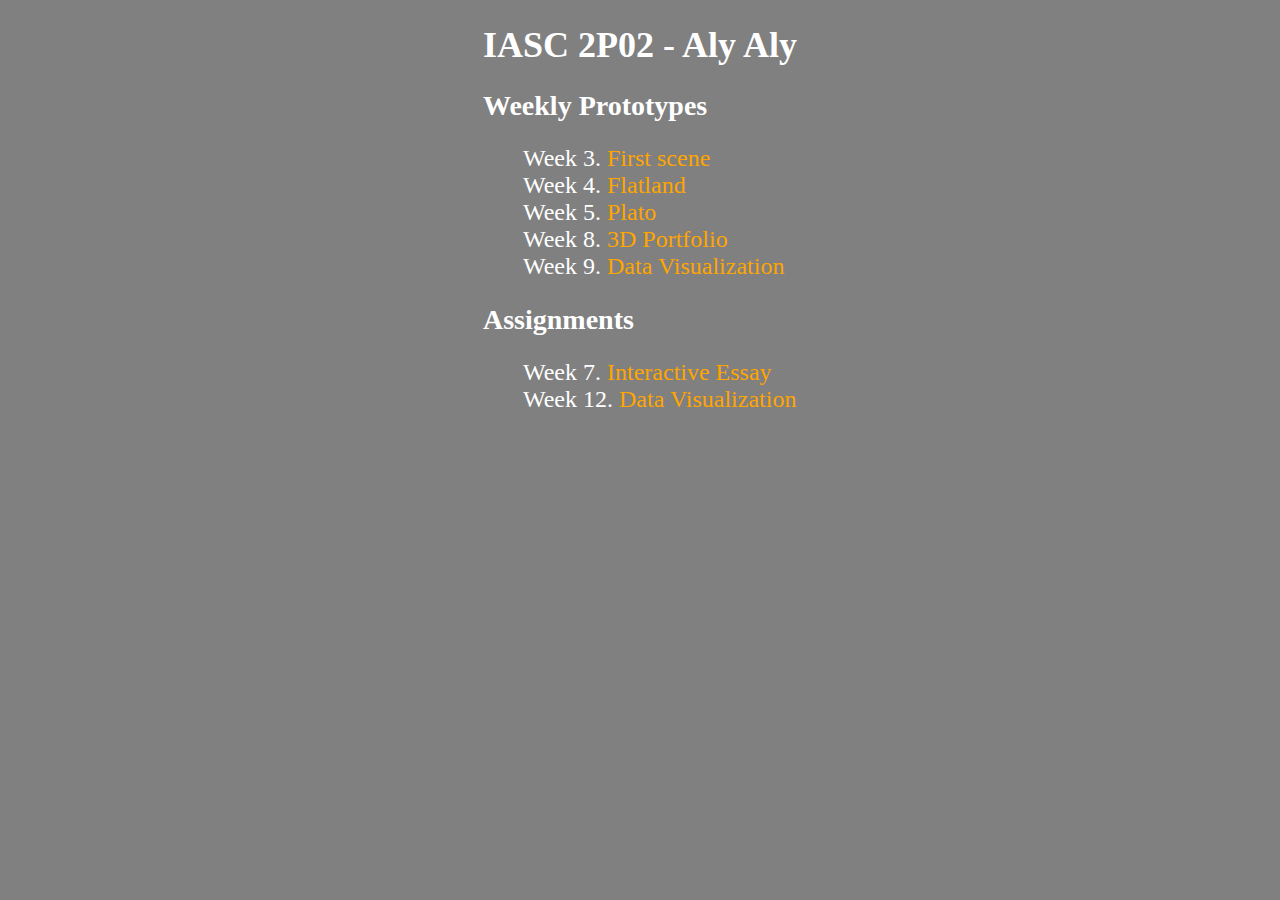
<file: index.html>
<!DOCTYPE html>
<head>
    <title>IASC 2P02 - Aly Aly</title>

    <!-- css -->
    <link rel="stylesheet" href="style.css">
</head>
<body>
    <h1>IASC 2P02 - Aly Aly</h1>
    
    <h2>Weekly Prototypes</h2>
    <ul>
        <li>Week 3. <a href="week3/index.html">First scene</a></li>
        <li>Week 4. <a href="week4/index.html">Flatland</a></li>
        <li>Week 5. <a href="week5/index.html">Plato</a></li>
        <li>Week 8. <a href="week8/index.html">3D Portfolio</a></li>
        <li>Week 9. <a href="week9/index.html">Data Visualization</a></li>
    </ul>

    <h2>Assignments</h2>
    <ol>
        <li>Week 7. <a href="assignment1/index.html">Interactive Essay</a></li>
        <li>Week 12. <a href="assignment2/index.html">Data Visualization</a></li>
    </ol>
</body>
</file>
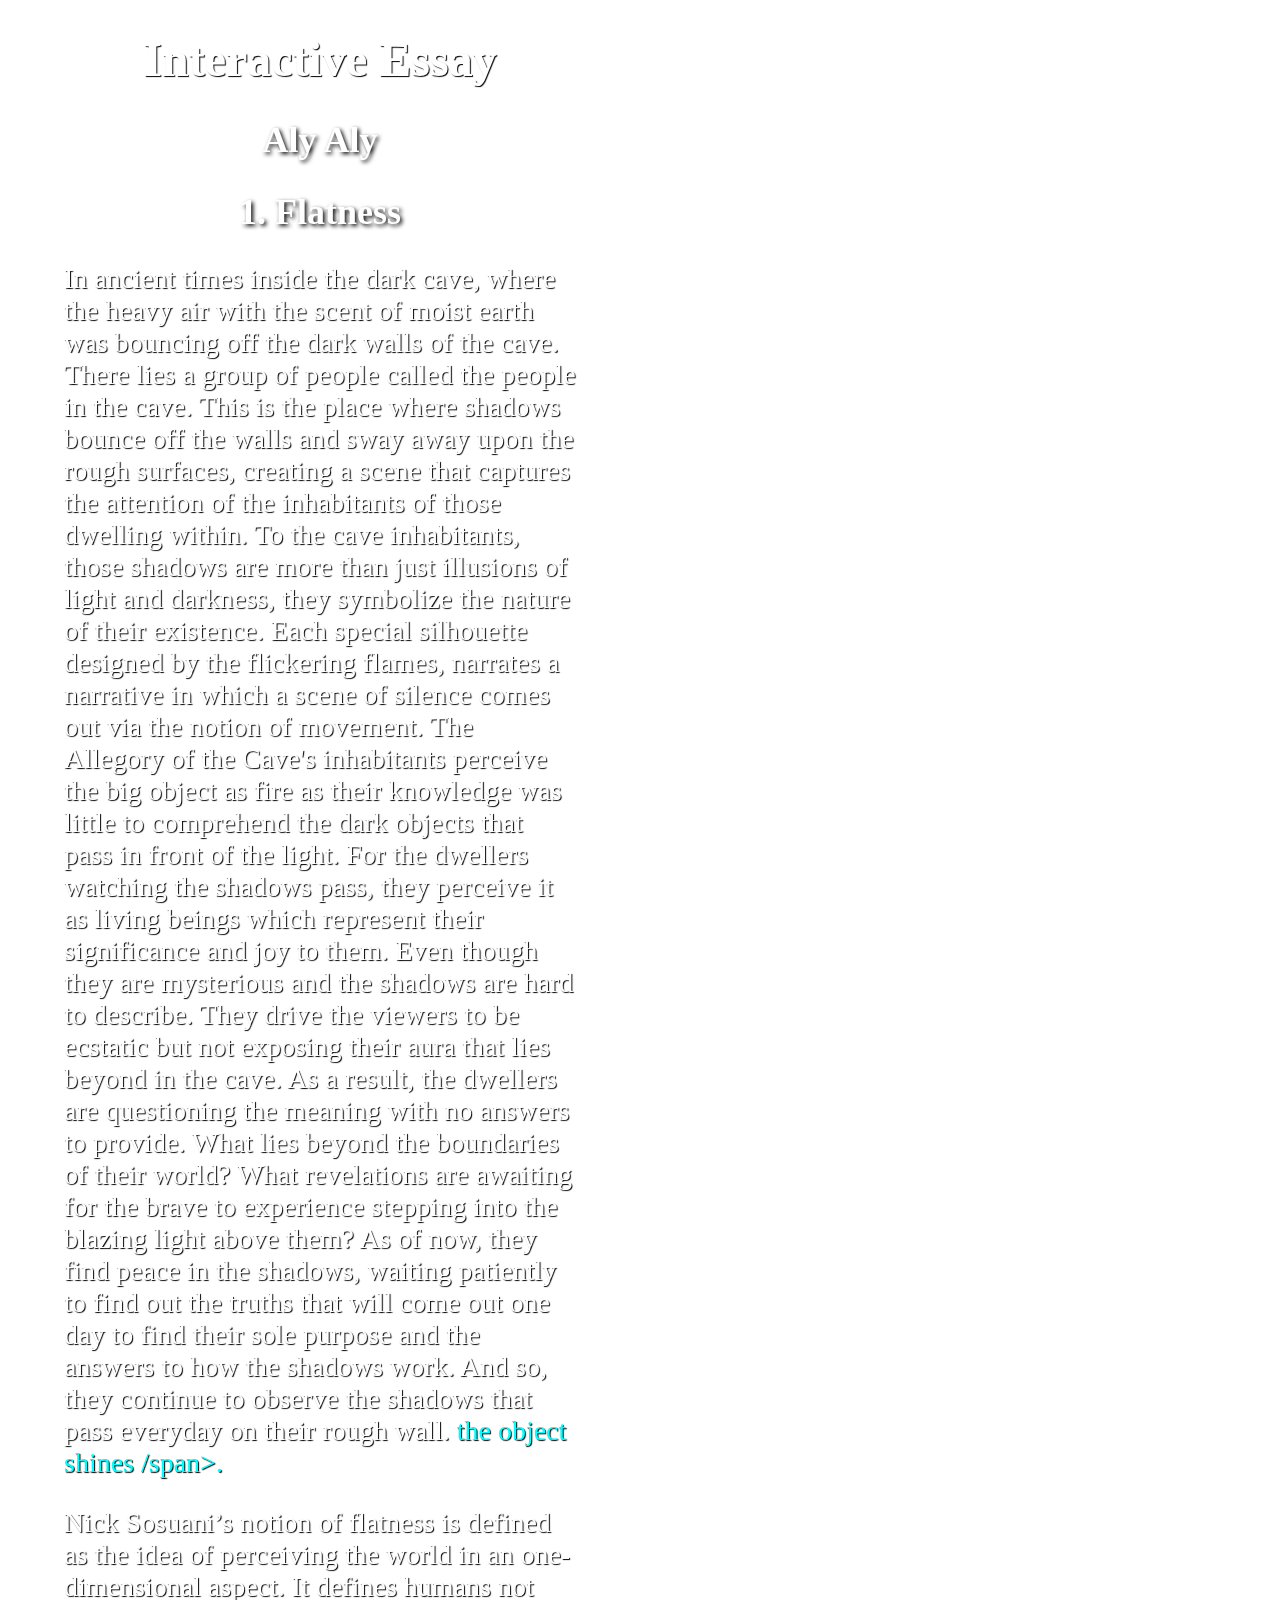
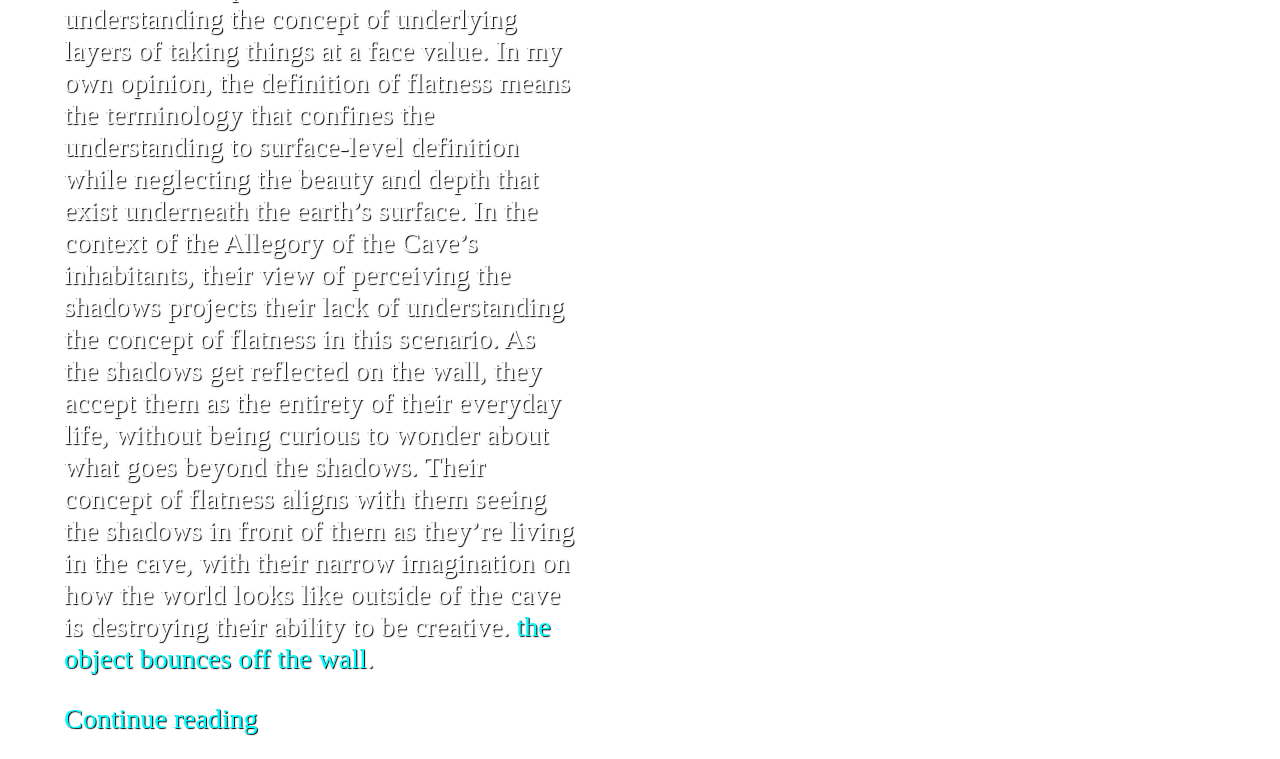
<file: assignment1/index.html>
<!DOCTYPE html>
<head>
    <title>Assignment 1</title>


    <!-- css -->
    <link rel="stylesheet" href="style.css">


    <!-- three.js importmap -->
    <script type="importmap">
        {
            "imports": {
                "three": "https://ga.jspm.io/npm:three@0.158.0/build/three.module.js",
                "OrbitControls": "https://ga.jspm.io/npm:three@0.158.0/examples/jsm/controls/OrbitControls.js",
                "lil-gui": "https://ga.jspm.io/npm:lil-gui@0.19.1/dist/lil-gui.esm.js"
            }
        }
    </script>


    <!-- three.js scene -->
    <script src="script.js" type="module"></script>
</head>
<body>
    <h1>Interactive Essay</h1>
    <h2>Aly Aly</h2>


    <!-- part one -->
    <section id="part-one">
        <h2>1. Flatness</h2>


        <p>In ancient times inside the dark cave, where the heavy air with the scent of moist earth was bouncing off the dark walls of the cave. There lies a group of people called the people in the cave. This is the place where shadows bounce off the walls and sway away upon the rough surfaces, creating a scene that captures the attention of the inhabitants of those dwelling within.


            To the cave inhabitants, those shadows are more than just illusions of light and darkness, they symbolize the nature of their existence. Each special silhouette designed by the flickering flames, narrates a narrative in which a scene of silence comes out via the notion of movement.
           
            The Allegory of the Cave's inhabitants perceive the big object as fire as their knowledge was little to comprehend the dark objects that pass in front of the light. For the dwellers watching the shadows pass, they perceive it as living beings which represent their significance and joy to them.  
           
            Even though they are mysterious and the shadows are hard to describe. They drive the viewers to be ecstatic but not exposing their aura that lies beyond in the cave.
           
            As a result, the dwellers are questioning the meaning with no answers to provide. What lies beyond the boundaries of their world? What revelations are awaiting for the brave to experience stepping into the blazing light above them?
           
            As of now, they find peace in the shadows, waiting patiently to find out the truths that will come out one day to find their sole purpose and the answers to how the shadows work. And so, they continue to observe the shadows that pass everyday on their rough wall.
            <span class="clickable" id="first-change">the object shines /span>.</p>


        <p>Nick Sosuani’s notion of flatness is defined as the idea of perceiving the world in an one-dimensional aspect. It defines humans not understanding the concept of underlying layers of taking things at a face value. In my own opinion, the definition of flatness means the terminology that confines the understanding to surface-level definition while neglecting the beauty and depth that exist underneath the earth’s surface. In the context of the Allegory of the Cave’s inhabitants, their view of perceiving the shadows projects their lack of understanding the concept of flatness in this scenario. As the shadows get reflected on the wall, they accept them as the entirety of their everyday life, without being curious to wonder about what goes beyond the shadows.


            Their concept of flatness aligns with them seeing the shadows in front of them as they’re living in the cave, with their narrow imagination on how the world looks like outside of the cave is destroying their ability to be creative.
            <span class="clickable" id="second-change">the object bounces off the wall</span>.</p>


        <p><span class="clickable" id="continue-reading">Continue reading</span></p>
    </section>


    <!-- part two -->
    <section id="part-two" class="hidden">
        <h2>2. Seeing Double</h2>


        <p>Within the darkness of the cave, the object is hanging there, its smooth surface reflecting the flickering light from an outside source. This particular light in which Plato spoke of his Allegory in the Cave, in which the shadows are casted of the sun on the empty dark walls, giving the inhabitants of the cave a small glimpse of the outside world. These shadows, which are described as a distorted reflection of the sun, became the sole focus of their reality, a flat, black and white representation of the world outside in which it’s filled with colors of nature and the sky. To them, the shadows they see in the cave were not mere reflections but rather entities.


            <span class="clickable" id="third-change">the object began to pulsate</span>.</p>


        <p> Nick Sousanis concept of Seeing Double in my own words means romanticizing the reality of specific aspects and dimensions in a single frame of reference, alongside indulging into the interaction between perception of reality and its difficulty to understand it. Sousani’s aspect of this whole notion portrays the comprehension and interpretation of how the world works in regards to Plato’s Allegory of the Cave in which the people have a limited understanding of what goes on in the world.


            For the inhabitants, the cave in reality is just described as a default flat representation of the shadows projected onto the dark walls in which it represents their understanding of life. As mentioned previously, it is symbolized as a dark object, with no depth. In contrast, the people outside the cave view the cave in a three dimensional manner by seeing colours, light in addition by also perceiving the context of its beauty.
             <span class="clickable" id="fourth-change">the sun is rising and shining on the cave</span></p>


        <p><span class="clickable" id="restart">Restart</span></p>
    </section>


    <canvas class="webgl"></canvas>
</body>
</file>
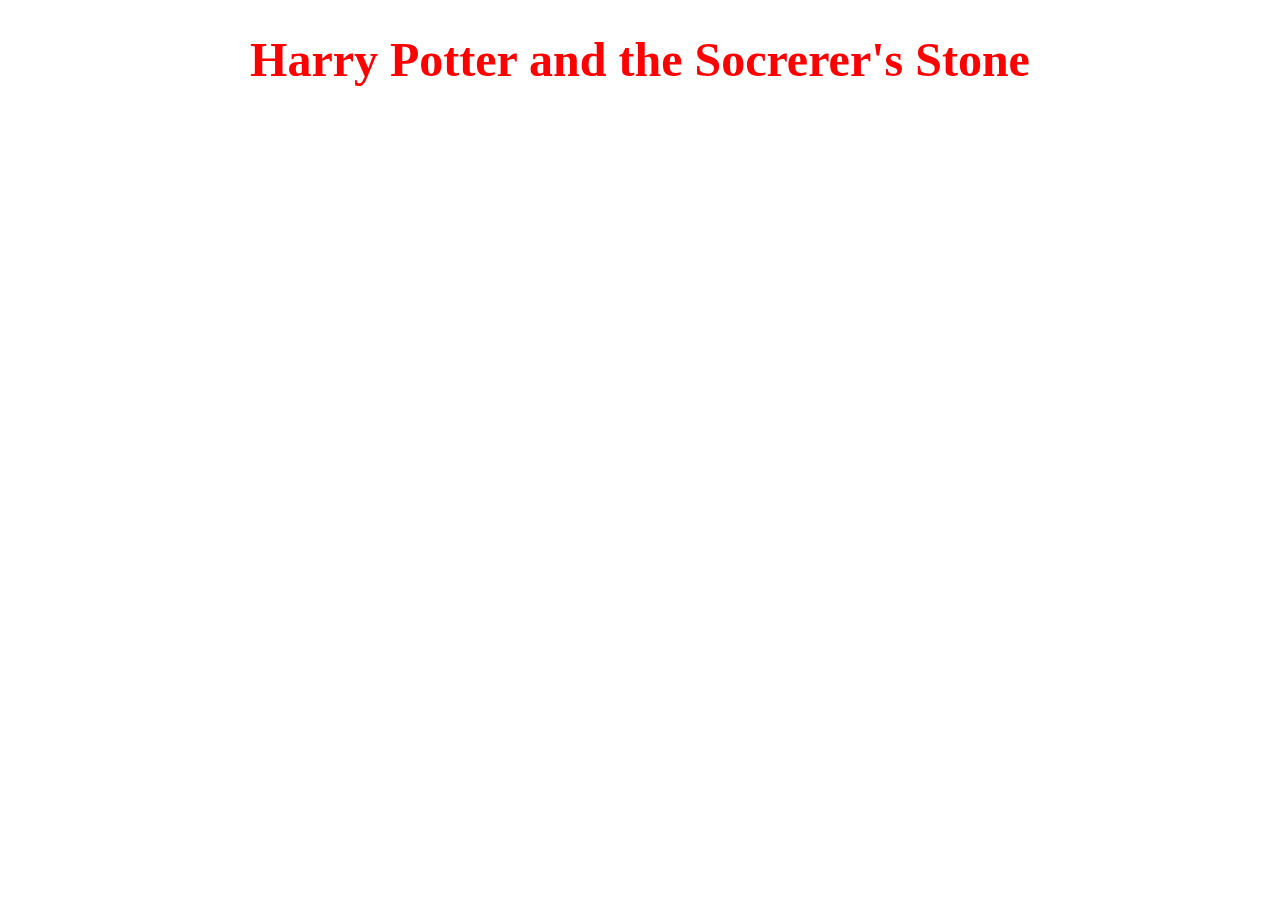
<file: week10/index.html>
<!DOCTYPE html>
<head>
    <title>Data Visualization</title>

    <!-- css -->
    <link rel="stylesheet" href="style.css">

    <!-- three.js importmap -->
    <script type="importmap">
        {
            "imports": {
                "three": "https://ga.jspm.io/npm:three@0.158.0/build/three.module.js",
                "OrbitControls": "https://ga.jspm.io/npm:three@0.158.0/examples/jsm/controls/OrbitControls.js",
                "lil-gui": "https://ga.jspm.io/npm:lil-gui@0.19.1/dist/lil-gui.esm.js"
            }
        }
    </script>

    <!-- three.js -->
    <script src="script.js" type="module"></script>
    <!-- <script src="discussion.js" type="module"></script> -->
</head>
<body>
    <h1>Harry Potter and the Socrerer's Stone</h1>

    <!-- canvas -->
    <canvas class="webgl"></canvas>
</body>
</file>
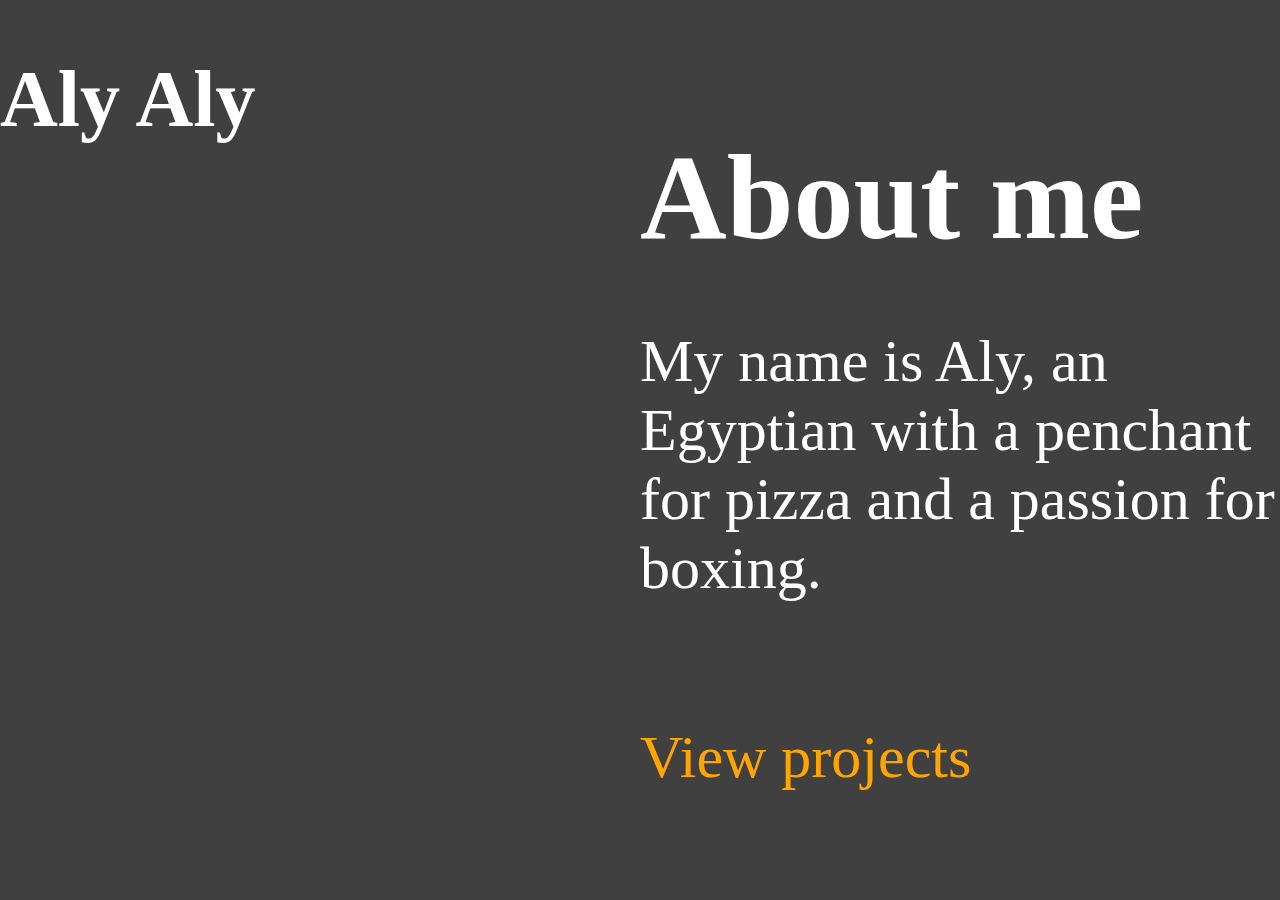
<file: week8/index.html>
<!DOCTYPE html>
<head>
    <title>3D Portfolio</title>

    <!-- css -->
    <link rel="stylesheet" href="style.css">

    <!-- three.js importmap -->
    <script type="importmap">
        {
            "imports": {
                "three": "https://ga.jspm.io/npm:three@0.158.0/build/three.module.js",
                "OrbitControls": "https://ga.jspm.io/npm:three@0.158.0/examples/jsm/controls/OrbitControls.js",
                "lil-gui": "https://ga.jspm.io/npm:lil-gui@0.19.1/dist/lil-gui.esm.js",
                "GLTFLoader": "https://ga.jspm.io/npm:three@0.158.0/examples/jsm/loaders/GLTFLoader.js"
            }
        }
    </script>

    <!-- three.js -->
    <script src="script.js" type="module"></script>
</head>
<body>
    <!-- canvas -->
    <canvas class="webgl"></canvas>

    <!-- splash -->
    <section class="splash">
        <h1>Aly Aly</h1>
    </section>

    <!-- content -->
    <section class="content" id="first">
        <h1>About me</h1>
        <p>My name is Aly, an Egyptian with a penchant for pizza and a passion for boxing.</p>
        <p><span class="clickable" id="click1">View projects</span></p>
    </section>

    <section class="content hidden" id="second">
        <h1>Interactive Essay</h1>
        <p>This is a type of a project that is focused on describing Allegory of the Cave's and its connection to the outside world.</p>
        <p><span class="clickable" id="click2">Next project</span></p>
    </section>

    <section class="content hidden" id="third">
        <h1>Data Visualization</h1>
        <p>Coming soon...</p>
        <p><span class="clickable" id="click3">Back to Home</span></p>
    </section>
</body>
</file>
<file: style.css>
body {
    background-color: gray;
    color: white;
    margin: 0 auto;
    width: fit-content;
    text-align: left;
}

h1 {
    font-size: 36px;
}

h2 {
    font-size: 28px;
}

li {
    font-size: 24px;
    list-style-type: none;
}

a {
    color: orange;
    text-decoration: none;
}

a:hover {
    color: aqua;
    text-decoration: overline;
}
</file>
<file: assignment1/style.css>
body {
    width: 40%;
    color: white;
    margin-left: 5%;
    text-shadow: 1px 1px 1px #000000;
}

h1 {
    color: white;
    font-size: 48px;
    text-align: center;
}

h2 {
    font-size: 36px;
    text-align: center;
    text-shadow: 2px 2px 4px #000000;
}

p {
    font-size: 28px;
    margin-bottom: 24px;
}

.clickable {
    color: aqua;
    cursor: grab;
}

.clickable:hover {
    color: orange;
    text-decoration: underline;
    font-size: 40px;
}

.hidden {
    display: none;
}

.webgl {
    position: fixed;
    top: 0;
    left: 0;
    outline: none;
    z-index: -1;
}
</file>
<file: week10/style.css>
body {
    margin: 0 auto;
}

h1 {
    color: red;
    font-size: 48px;
    text-align: center;
    text-shadow: 2px 2px 4px #ffffff;
}

.webgl {
    position: fixed;
    top: 0;
    left: 0;
    outline: none;
    z-index: -1;
}

.lil-gui .name {
    font-size: 14px;
    font-weight: bold;
}

#lil-gui-name-1, #lil-gui-name-5 {
    color: blue;
}

#lil-gui-name-2, #lil-gui-name-6 {
    color:;
}

#lil-gui-name-3, #lil-gui-name-7 {
    color: blue;
}
</file>
<file: week8/style.css>
body {
    background-color: #404040;
    margin: 0 auto;
    color: white;
}


.webgl {
    position: fixed;
    top: 0;
    left: 0;
    outline: none;
    z-index: -1;
}


.splash {
    position: absolute;
    margin: 0 auto;
    text-align: center;
    width: 100;
}


.splash h1 {
    font-size: 80px;
}


.content {
    display: flex;
    flex-direction: column;
    justify-content: center;
    height: 100vh;
    font-size: 60px;
    padding-left: 50%;
}


.content h1 {
    margin-bottom: 0px;
}


.clickable {
    color: orange;
    cursor: grab;
}


.clickable:hover {
    color: aqua;
}


.hidden {
    display: none;
}
</file>
